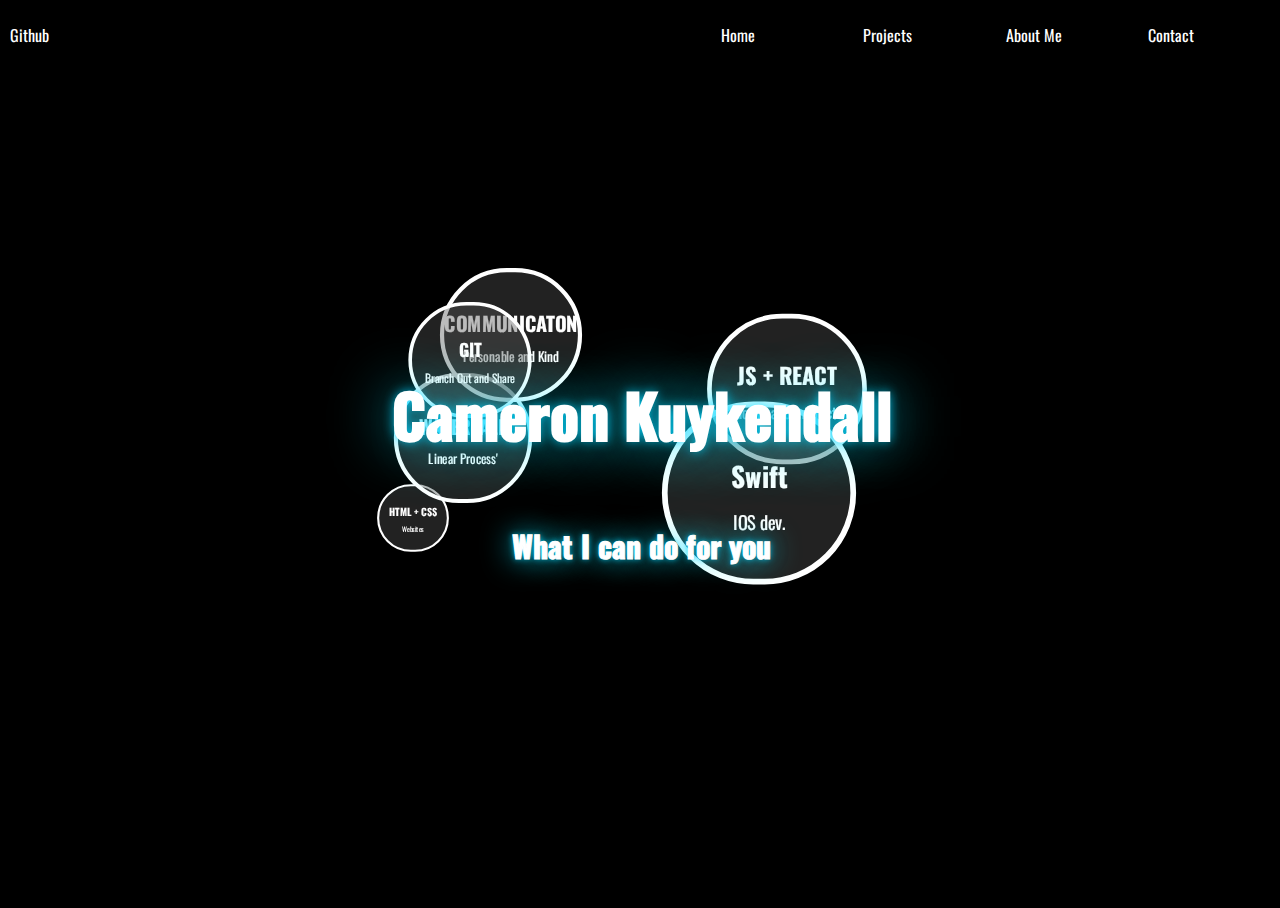
<file: index.html>
<!DOCTYPE html>
<html lang="en">
<head>
    <link rel="preconnect" href="https://fonts.googleapis.com">
    <link rel="preconnect" href="https://fonts.gstatic.com" crossorigin>
    <link href="https://fonts.googleapis.com/css2?family=Oswald:wght@300;400;500;700&family=Rubik:wght@300&display=swap" rel="stylesheet">
    <meta charset="UTF-8">
    <meta name="viewport" content="width=device-width, initial-scale=1.0">
    <link rel="stylesheet" href="index.css">
    <title>Cameron Kuykendall Portfolio</title>
</head>

<body>

        <header class="header">
            <div class="header-item"><a href="https://github.com/CompetentKoala">Github</a></div>
            <div class="header-item"><a href="index.html">Home</a></div>
            <div class="header-item"><a href="index2.html">Projects</a></div>
            <div class="header-item"><a href="index3.html">About Me</a></div>
            <div class="header-item"><a href="index4.html">Contact</a></div>
        </header>


        <div class="background">
        </div>

            <div class="centerdiv">
                <!-- <img src="cameron2.jpeg" class="camMain" alt="Cameron-picture"> -->
                <h1 class="whatCanIDo">Cameron Kuykendall</h1>
                <h2 class="whatCanIDo1">What I can do for you</h2>


                    <!-- <img id="floatImage" class="floatImage" src="/IMAGES/3D247CCF-D25B-4466-8DCD-914590ECB780.jpeg" alt="Floating Image">
                <img id="floatImage" class="floatImage" src="/IMAGES/1.jpeg" alt="Floating Image">
                <img id="floatImage" class="floatImage" src="/IMAGES/3.jpeg" alt="Floating Image">
                <img id="floatImage" class="floatImage" src="/IMAGES/4.jpeg" alt="Floating Image">
                <img id="floatImage" class="floatImage" src="/IMAGES/5.jpeg" alt="Floating Image">
                <img id="floatImage" class="floatImage" src="/IMAGES/6.jpeg" alt="Floating Image">
                <img id="floatImage" class="floatImage" src="/IMAGES/8.jpeg" alt="Floating Image"> -->


                <div class="info">
                    <div class="skills" id="element1">
                        <span></span>
                        <span></span>
                        <span></span>
                        <span></span>
                        <span></span>
                        <h2>HTML + CSS</h2>
                        <p class="insideSkills">Websites</p>
                    </div>

                    <div class="skills">
                        <span></span>
                        <span></span>
                        <span></span>
                        <span></span>
                        <span></span>
                        <h2>JS + REACT</h2>
                        <p class="insideSkills">Reactive and Interactive</p>
                    </div>

                    <div class="skills">
                        <span></span>
                        <span></span>
                        <span></span>
                        <span></span>
                        <span></span>
                        <h2>WATERFALL</h2>
                        <p class="insideSkills">Linear Process'</p>
                    </div>

                    <div class="skills">
                        <span></span>
                        <span></span>
                        <span></span>
                        <span></span>
                        <span></span>
                        <h2>API</h2>
                        <p class="insideSkills">Exchange Data</p>
                    </div>

                    <div class="skills">
                        <span></span>
                        <span></span>
                        <span></span>
                        <span></span>
                        <span></span>
                        <h2>DEBUGGING</h2>
                        <p class="insideSkills">Trace and Fix Issues</p>
                    </div>

                    <div class="skills">
                        <span></span>
                        <span></span>
                        <span></span>
                        <span></span>
                        <span></span>
                        <h2>COMMUNICATON</h2>
                        <p class="insideSkills">Personable and Kind</p>
                    </div>

                    <div class="skills">
                        <span></span>
                        <span></span>
                        <span></span>
                        <span></span>
                        <span></span>
                        <h2>GIT</h2>
                        <p class="insideSkills">Branch Out and Share</p>
                    </div>

                    <div class="skills">
                        <span></span>
                        <span></span>
                        <span></span>
                        <span></span>
                        <span></span>
                        <h2>Swift</h2>
                        <p class="insideSkills">IOS dev.</p>
                    </div>

                    <div class="skills">
                        <span></span>
                        <span></span>
                        <span></span>
                        <span></span>
                        <span></span>
                        <h2>SQL</h2>
                        <p class="insideSkills">Data & Information</p>
                    </div>
                </div>
            </div>

            <script src="index.js"></script>
</body>
<footer class="footer"></footer>

</html>
</file>
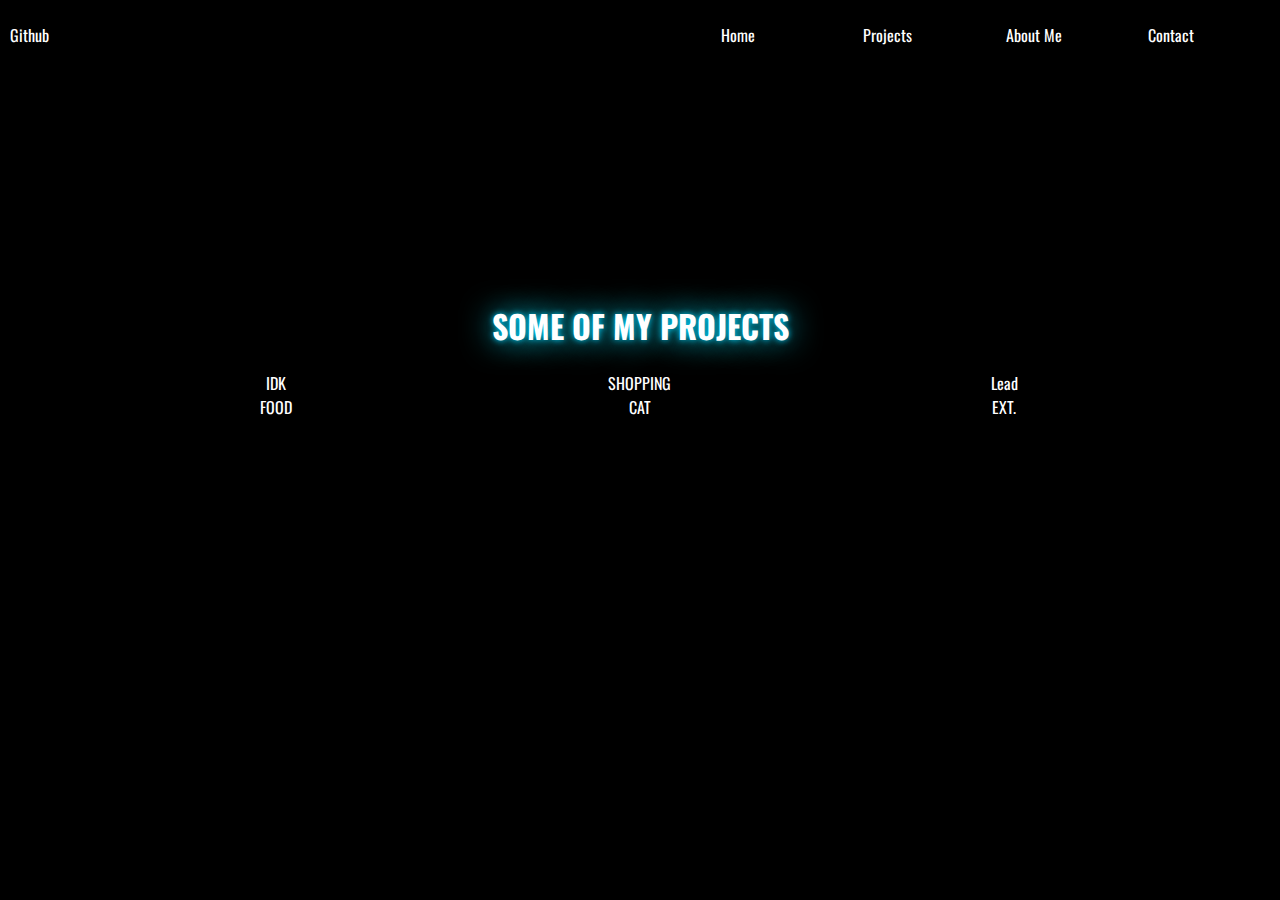
<file: index2.html>
<!DOCTYPE html>
<html lang="en">
<head>
    <link rel="preconnect" href="https://fonts.googleapis.com">
    <link rel="preconnect" href="https://fonts.gstatic.com" crossorigin>
    <link href="https://fonts.googleapis.com/css2?family=Oswald:wght@300;400;500;700&family=Rubik:wght@300&display=swap" rel="stylesheet">
    <meta charset="UTF-8">
    <meta name="viewport" content="width=device-width, initial-scale=1.0">
    <link rel="stylesheet" href="index2.css">
    <title>Cameron Kuykendall Portfolio</title>
</head>

<body>

    <header class="header">
        <div class="header-item"><a href="https://github.com/CompetentKoala">Github</a></div>
        <div class="header-item"><a href="index.html">Home</a></div>
        <div class="header-item"><a href="index2.html">Projects</a></div>
        <div class="header-item"><a href="index3.html">About Me</a></div>
        <div class="header-item"><a href="index4.html">Contact</a></div>
    </header>

        <h1>SOME OF MY PROJECTS</h1>
        <div class="centerdiv2">
            <a href="https://idk-food.netlify.app" class="number" data-image="image1" target="_blank">IDK FOOD</a>
            <a href="https://shoppingcatapp.netlify.app" class="number" data-image="image2" target="_blank">SHOPPING CAT</a>
            <a href="https://exquisite-starship-cc4677.netlify.app" class="number" data-image="image3" target="_blank">Lead EXT.</a>
        </div>
    </header>
    <a href="https://idk-food.netlify.app" class="hover-image image1">
        <img src="/IMAGES/23.png" alt="Image 1">
    </a>
    <a href="https://shoppingcatapp.netlify.app" class="hover-image image2">
        <img src="/IMAGES/22.png" alt="Image 2">
    </a>

    <a href="https://exquisite-starship-cc4677.netlify.app" class="hover-image image3">
        <img src="/IMAGES/24.png" alt="Image 3">
    </a>

        <script>

function toggleText(arrow) {
    const text = arrow.nextElementSibling;
    const maxHeight = text.scrollHeight + "px";

    if (text.style.maxHeight) {
        text.style.maxHeight = null; // Collapse text
        arrow.classList.remove('active'); // Reset arrow rotation
    } else {
        text.style.maxHeight = maxHeight; // Expand text
        arrow.classList.add('active'); // Rotate arrow
    }
}


document.addEventListener('DOMContentLoaded', () => {
    const numbers = document.querySelectorAll('.number');
    const hoverImages = document.querySelectorAll('.hover-image');

    numbers.forEach(number => {
        number.addEventListener('mouseover', () => {
            const imageClass = number.getAttribute('data-image');
            hoverImages.forEach(image => {
                if (image.classList.contains(imageClass)) {
                    image.classList.add('show');
                } else {
                    image.classList.remove('show');
                }
            });
        });

        number.addEventListener('mouseout', () => {
            hoverImages.forEach(image => {
                image.classList.remove('show');
            });
        });
    });
});

        </script>
</body>
<footer class="footer"></footer>

</html>
</file>
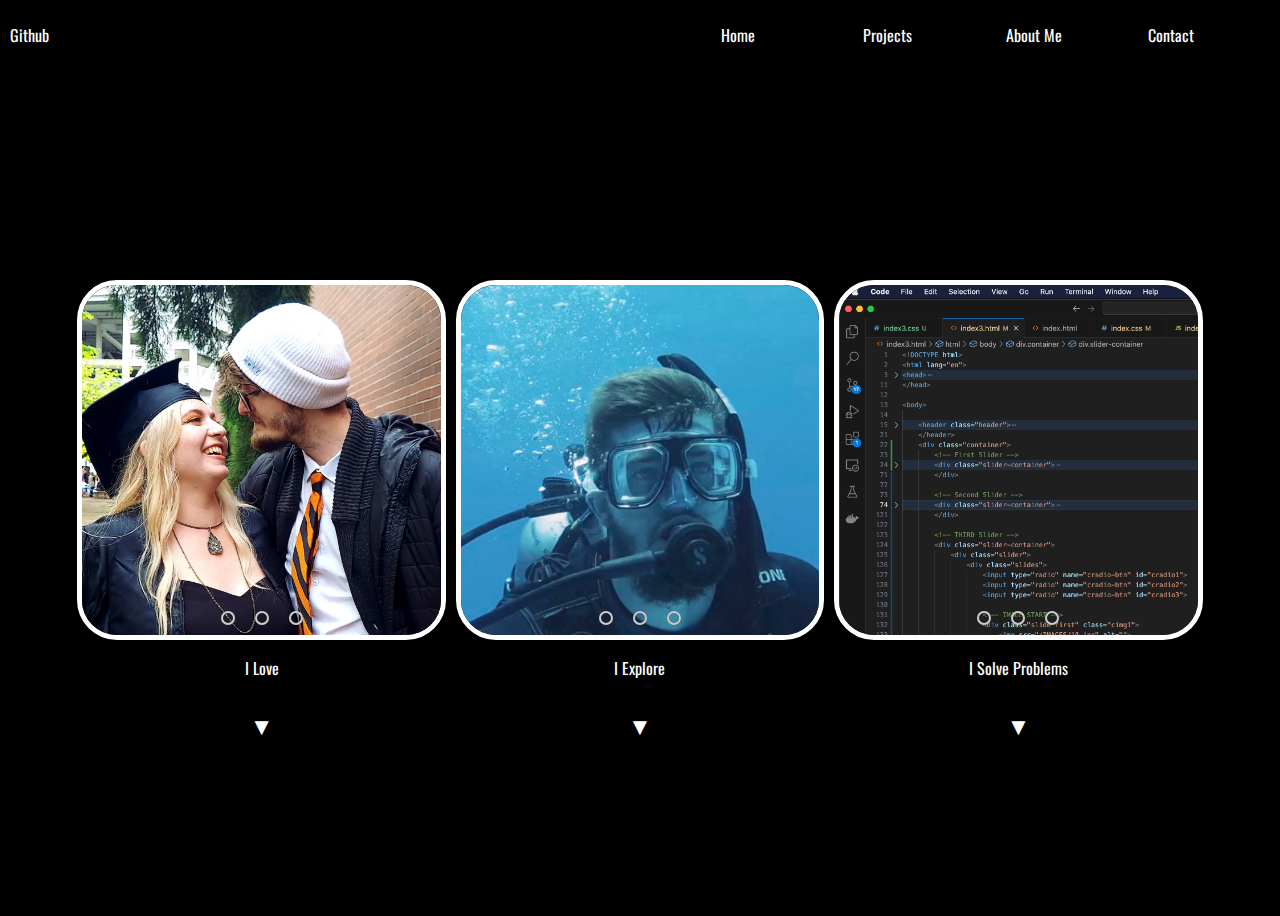
<file: index3.html>
<!DOCTYPE html>
<html lang="en">
<head>
    <link rel="preconnect" href="https://fonts.googleapis.com">
    <link rel="preconnect" href="https://fonts.gstatic.com" crossorigin>
    <link href="https://fonts.googleapis.com/css2?family=Oswald:wght@300;400;500;700&family=Rubik:wght@300&display=swap" rel="stylesheet">
    <meta charset="UTF-8">
    <meta name="viewport" content="width=device-width, initial-scale=1.0">
    <link rel="stylesheet" href="index3.css">
    <title>Cameron Kuykendall Portfolio</title>
</head>

<body>

    <header class="header">
        <div class="header-item"><a href="https://github.com/CompetentKoala">Github</a></div>
        <div class="header-item"><a href="index.html">Home</a></div>
        <div class="header-item"><a href="index2.html">Projects</a></div>
        <div class="header-item"><a href="index3.html">About Me</a></div>
        <div class="header-item"><a href="index4.html">Contact</a></div>
    </header>
    <div class="container">
        <!-- First Slider -->
        <div class="slider-container">
            <div class="slider">
                <div class="slides">
                    <input type="radio" name="radio-btn" id="radio1">
                    <input type="radio" name="radio-btn" id="radio2">
                    <input type="radio" name="radio-btn" id="radio3">

                    <!-- IMAGE START -->
                    <div class="slide first" class="img1">
                        <img src="/IMAGES/10.jpg" alt="">
                    </div>
                    <div class="slide">
                        <img class="img2" src="/IMAGES/15.jpg" alt="">
                    </div>
                    <div class="slide" class="img3">
                        <img src="/IMAGES/16.jpg" alt="">
                    </div>
                    <!-- IMAGE END -->

                    <!-- AUTOMATIC NAV START -->
                    <div class="navigation-auto">
                        <div class="auto-btn-1"></div>
                        <div class="auto-btn-2"></div>
                        <div class="auto-btn-3"></div>
                    </div>
                    <!-- AUTOMATIC NAV END -->
                </div>

                <!-- Manual Navigation Start -->
                <div class="navigation-manual">
                    <label for="radio1" class="manual-btn"></label>
                    <label for="radio2" class="manual-btn"></label>
                    <label for="radio3" class="manual-btn"></label>
                </div>
                <!-- Manual Navigation END -->
            </div>

            <!-- Arrow and Text Area -->
            <div class="main-text">
                <p>I Love</p>
            </div>
            <div class="arrow" onclick="toggleText(this)">
                &#x25BC; <!-- Down arrow -->
            </div>
            <div class="slider-text">
                <p> I have been with my Finance for seven and a half years. We are planning to get married soon, but arent rushing it, our love is not goverened by the Government. We have two black kitties and love to watch movies and T.V.</p>
            </div>
        </div>

        <!-- Second Slider -->
        <div class="slider-container">
            <div class="slider">
                <div class="slides">
                    <input type="radio" name="bradio-btn" id="bradio1">
                    <input type="radio" name="bradio-btn" id="bradio2">
                    <input type="radio" name="bradio-btn" id="bradio3">

                    <!-- IMAGE START -->
                    <div class="slide first" class="bimg1">
                        <img src="/IMAGES/14.jpg" alt="">
                    </div>
                    <div class="slide">
                        <img class="bimg2" src="/IMAGES/11.jpg" alt="">
                    </div>
                    <div class="slide">
                        <img class="bimg3" src="/IMAGES/8.jpeg" alt="">
                    </div>
                    <!-- IMAGE END -->

                    <!-- AUTOMATIC NAV START -->
                    <div class="bnavigation-auto">
                        <div class="bauto-btn-1"></div>
                        <div class="bauto-btn-2"></div>
                        <div class="bauto-btn-3"></div>
                    </div>
                    <!-- AUTOMATIC NAV END -->
                </div>

                <!-- Manual Navigation Start -->
                <div class="bnavigation-manual">
                    <label for="bradio1" class="bmanual-btn"></label>
                    <label for="bradio2" class="bmanual-btn"></label>
                    <label for="bradio3" class="bmanual-btn"></label>
                </div>
                <!-- Manual Navigation END -->
            </div>

            <!-- Arrow and Text Area -->
            <div class="main-text">
                <p>I Explore</p>
            </div>
            <div class="arrow" onclick="toggleText(this)">
                &#x25BC; <!-- Down arrow -->
            </div>
            <div class="slider-text">
                <p>Man do I like an adventure. I used to be in the boyscouts and love camping and backpacking. Last season, I picked up snowboarding, and the summer of 2024, I got PADI certifed for scuba.</p>
            </div>
        </div>

        <!-- THIRD Slider -->
        <div class="slider-container">
            <div class="slider">
                <div class="slides">
                    <input type="radio" name="cradio-btn" id="cradio1">
                    <input type="radio" name="cradio-btn" id="cradio2">
                    <input type="radio" name="cradio-btn" id="cradio3">

                    <!-- IMAGE START -->
                    <div class="slide first" >
                        <img src="/IMAGES/20.png" class="cimg1" alt="">
                    </div>
                    <div class="slide">
                        <img class="cimg2" src="/IMAGES/23.png" alt="">
                    </div>
                    <div class="slide">
                        <img class="cimg3" src="/IMAGES/22.png" alt="">
                    </div>
                    <!-- IMAGE END -->

                    <!-- AUTOMATIC NAV START -->
                    <div class="cnavigation-auto">
                        <div class="cauto-btn-1"></div>
                        <div class="cauto-btn-2"></div>
                        <div class="cauto-btn-3"></div>
                    </div>
                    <!-- AUTOMATIC NAV END -->
                </div>

                <!-- Manual Navigation Start -->
                <div class="cnavigation-manual">
                    <label for="cradio1" class="cmanual-btn"></label>
                    <label for="cradio2" class="cmanual-btn"></label>
                    <label for="cradio3" class="cmanual-btn"></label>
                </div>
                <!-- Manual Navigation END -->
            </div>

            <!-- Arrow and Text Area -->
            <div class="main-text">
                <p>I Solve Problems</p>
            </div>
            <div class="arrow" onclick="toggleText(this)">
                &#x25BC; <!-- Down arrow -->
            </div>

            <div class="slider-text">
                <p>I hold a belief that we are put on this earth to help others, THE LAW OF AFFECTION. If you can AFFECT people, you will be rewarded. I am choosing computers(software, apps, extentions, etc.) as the route to help my fellow humans.<br> Let's work together to solve peoples problems! </p>
            </div>
        </div>
    </div>


    <!-- <div class="gallery">
        <div class="gallery-item">
            <img class="img" src="/IMAGES/10.jpg" alt="Image 1">
            <div class="label">
                I Love
                <span class="arrow">►</span>
            </div>
            <div class="more-text">
                I have been with my Financee for seven and a half years. We are planning to get married soon, but arent rushing it. We have two black kitties and love to watch movies and T.V.
            </div>
        </div> -->

        <!-- <div class="gallery-item">
            <img  src="/IMAGES/14.jpg" alt="Image 2">
            <div class="label">
                I Explore
                <span class="arrow">►</span>
            </div>
            <div class="more-text">
                Man do I like an adventure. I used to be in the boyscouts and love camping and backpacking. Last season, I picked up snowboarding, and the summer of 2024, I got PADI certifed for scuba.
            </div>
        </div> -->

        <!-- <div class="gallery-item">
            <img src="/IMAGES/13.jpg" alt="Image 3">
            <div class="label">
                I Music
                <span class="arrow">►</span>
            </div>
            <div class="more-text">
                More text about music.
            </div>
        </div> -->
    </div>



    <script>
//TEXT TOGGLE
function toggleText(arrow) {
    const text = arrow.nextElementSibling;
    const maxHeight = text.scrollHeight + "px";

    if (text.style.maxHeight) {
        text.style.maxHeight = null; // Collapse text
        arrow.classList.remove('active'); // Reset arrow rotation
    } else {
        text.style.maxHeight = maxHeight; // Expand text
        arrow.classList.add('active'); // Rotate arrow
    }
}


//slide 1/////////////////////////////////////////////////////////
function randomIntFromInterval(min, max) { // min and max included
  return Math.floor(Math.random() * (max - min + 1) + min);
}




let counter = 2;
let autoSlideInterval;

function startAutoSlide() {
    autoSlideInterval = setInterval(function(){
        document.getElementById("radio" + counter).checked = true;
        counter++;

        if (counter > 3){
            counter = 1;
        }
    }, randomIntFromInterval(3000, 5000));
}

function resetCounter(newCounter) {
    clearInterval(autoSlideInterval); // Stop the current interval
    counter = newCounter;             // Update the counter
    startAutoSlide();                 // Restart the slideshow
}

// Listen for clicks on each radio button
document.querySelectorAll('input[name="radio-btn"]').forEach((radio, index) => {
    radio.addEventListener('change', () => {
        resetCounter(index + 1); // Set the counter to the clicked radio button's index
    });
});
//slide 2/////////////////////////////////////////////////////////
let bcounter = 1;
let bautoSlideInterval;

function bstartAutoSlide() {
    bautoSlideInterval = setInterval(function(){
        document.getElementById("bradio" + counter).checked = true;
        bcounter++;

        if (bcounter > 3){
            bcounter = 1;
        }
    }, randomIntFromInterval(3000, 5000));
}

function bresetCounter(newCounter) {
    clearInterval(bautoSlideInterval); // Stop the current interval
    bcounter = newCounter;             // Update the counter
    bstartAutoSlide();                 // Restart the slideshow
}

// Listen for clicks on each radio button
document.querySelectorAll('input[name="bradio-btn"]').forEach((radio, index) => {
    radio.addEventListener('change', () => {
        resetCounter(index + 1); // Set the counter to the clicked radio button's index
    });
});
//slide 3/////////////////////////////////////////////////////////
let ccounter = 1;
let cautoSlideInterval;

function cstartAutoSlide() {
    cautoSlideInterval = setInterval(function(){
        document.getElementById("cradio" + counter).checked = true;
        ccounter++;

        if (ccounter > 3){
            ccounter = 1;
        }
    }, randomIntFromInterval(3000, 5000));
}

function cresetCounter(newCounter) {
    clearInterval(cautoSlideInterval); // Stop the current interval
    ccounter = newCounter;             // Update the counter
    cstartAutoSlide();                 // Restart the slideshow
}

// Listen for clicks on each radio button
document.querySelectorAll('input[name="cradio-btn"]').forEach((radio, index) => {
    radio.addEventListener('change', () => {
        resetCounter(index + 1); // Set the counter to the clicked radio button's index
    });
});



bstartAutoSlide();
startAutoSlide();
cstartAutoSlide();

    </script>

</body>
<footer class="footer"></footer>

</html>
</file>
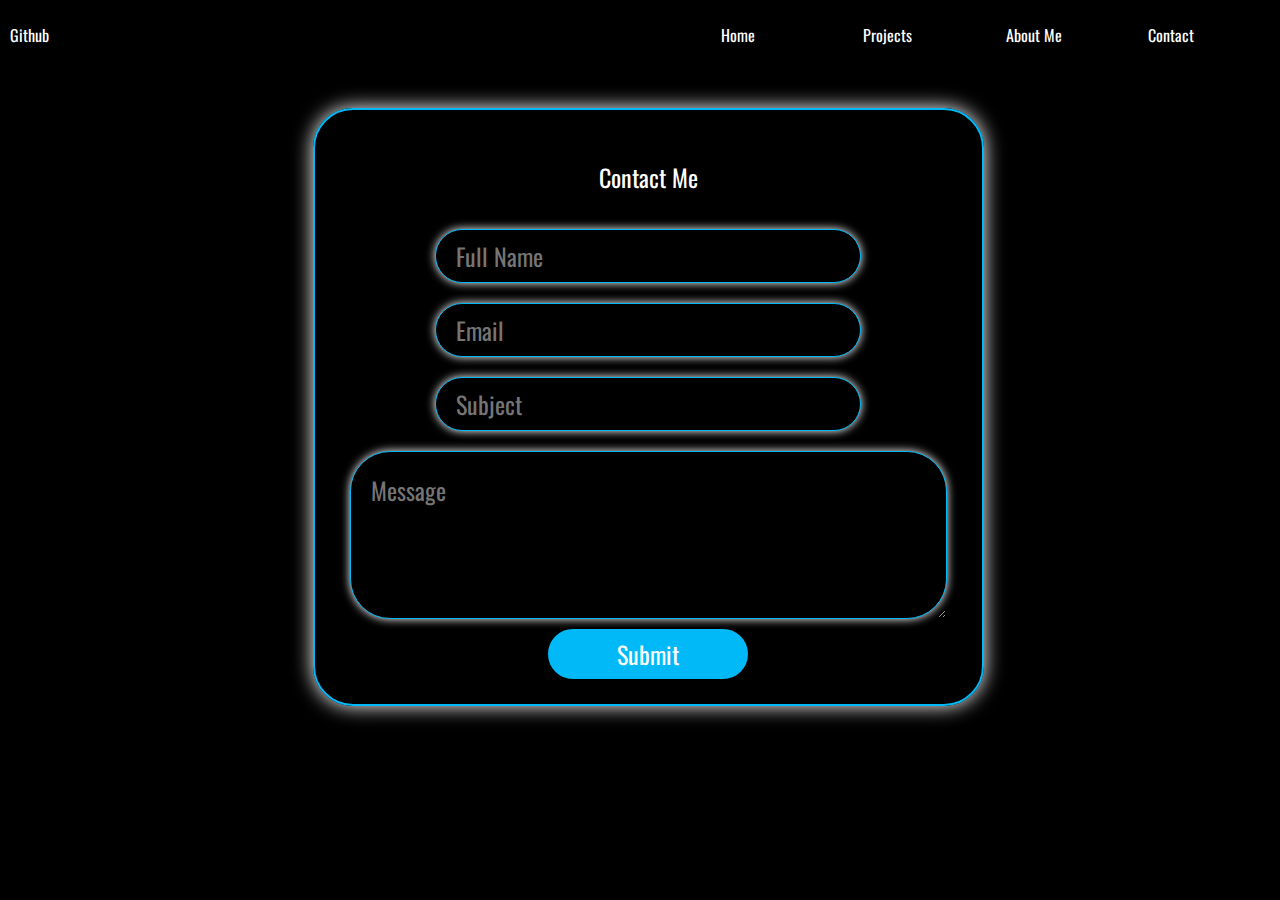
<file: index4.html>
<!DOCTYPE html>
<html lang="en">
<head>
    <link rel="preconnect" href="https://fonts.googleapis.com">
    <link rel="preconnect" href="https://fonts.gstatic.com" crossorigin>
    <link href="https://fonts.googleapis.com/css2?family=Oswald:wght@300;400;500;700&family=Rubik:wght@300&display=swap" rel="stylesheet">
    <meta charset="UTF-8">
    <meta name="viewport" content="width=device-width, initial-scale=1.0">
    <link rel="stylesheet" href="index4.css">
    <title>Cameron Kuykendall Portfolio</title>
</head>

<body>

    <header class="header">
        <div class="header-item"><a href="https://github.com/CompetentKoala">Github</a></div>
        <div class="header-item"><a href="index.html">Home</a></div>
        <div class="header-item"><a href="index2.html">Projects</a></div>
        <div class="header-item"><a href="index3.html">About Me</a></div>
        <div class="header-item"><a href="index4.html">Contact</a></div>
    </header>

    <div class="centerdiv4">
        <div class="loading-bar" id="loading-bar"></div>
        <form action="https://formsubmit.co/cameronkuy@gmail.com" method="post" id="myform">
            <fieldset class="fieldset" >
                <p>Contact Me</p>

                <label for="fname"></label>
                <input type="text" placeholder="Full Name" id="name" name="name" required>

                <label for="email"></label>
                <input type="email" placeholder="Email" id="email" name="email" required>

                <label for="subject"></label>
                <input type="text" placeholder="Subject" id="email" name="subject" required>

                <label for="message"></label>
                <textarea id="msg" placeholder="Message" name="message" rows="4" cols="50" required></textarea>

                <input type="hidden" name="_next" value="https://cameronk.netlify.app/index5">
                <input type="hidden" name="_captcha" value="false">
                <input type="hidden" name="_template" value="table">

                <button type="submit" id="submit">Submit</button>
            </fieldset>
        </form>

    </body>
    </html>
    </div>

    <script>

document.addEventListener('DOMContentLoaded', () => {
    function validateForm() {
        const inputs = document.querySelectorAll('#myform input');
        let allValid = true;

        inputs.forEach(input => {
            if (!input.value) {
                console.log("FAALLSEE");
                allValid = false;
            }
        });

        if (allValid) {
            console.log("VALIDATED TRUE");
        }

        return allValid;
    }

    function loadBar() {
        const button = document.getElementById('submit');
        button.addEventListener('click', (event) => {


            const allValid = validateForm(); // Call validateForm to get the current status
            console.log(allValid);

            if (allValid) {
                const loadBar = document.getElementById('loading-bar');
                loadBar.classList.remove('loading-bar');
                loadBar.classList.add('fadein');
            } else {
                // Handle the case when the form is not valid (e.g., show an error message)
                console.log("Form is not valid");
            }
        });
    }

    loadBar();
});
    </script>
</body>
<footer class="footer"></footer>

</html>
</file>
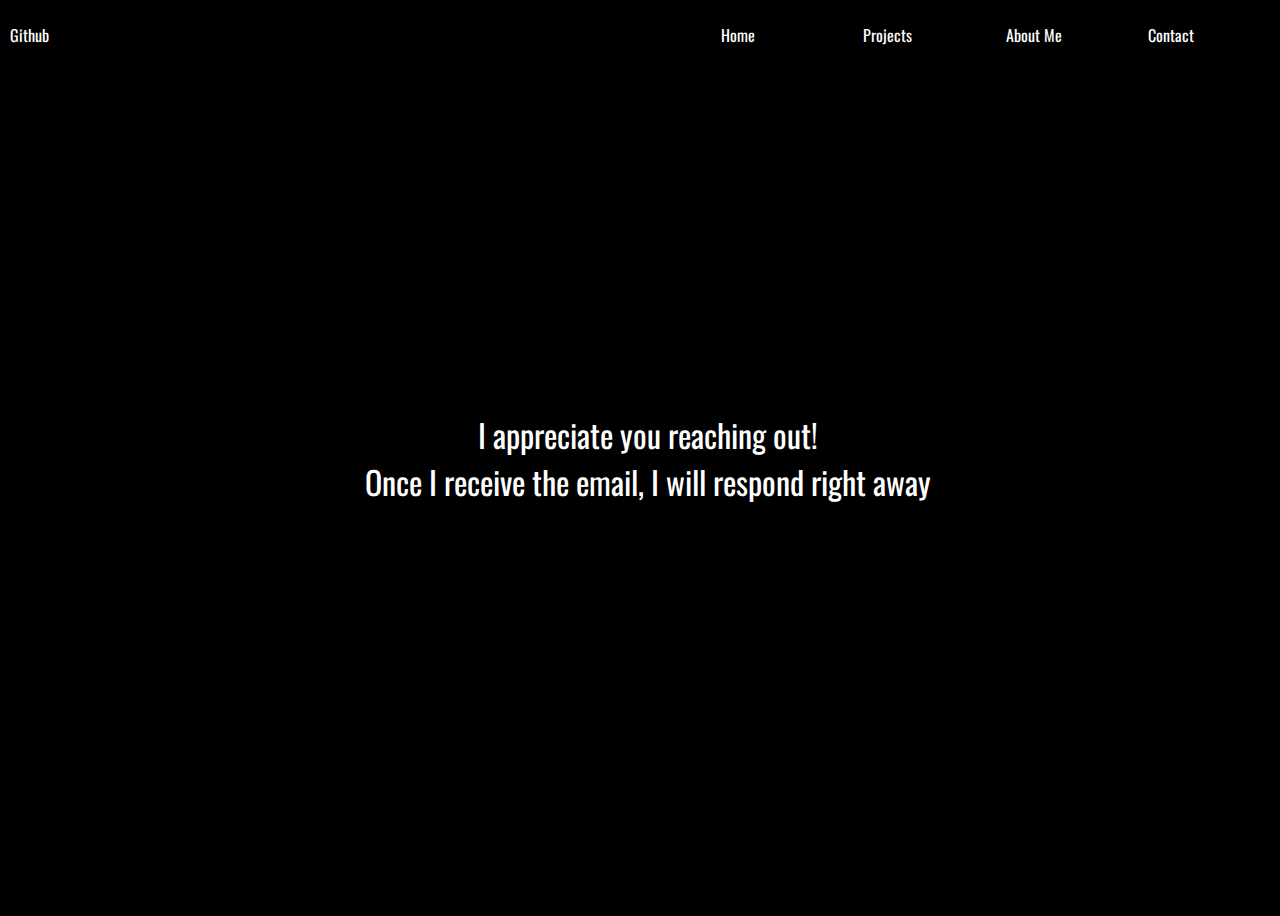
<file: index5.html>
<!DOCTYPE html>
<html lang="en">
<head>
    <link rel="preconnect" href="https://fonts.googleapis.com">
    <link rel="preconnect" href="https://fonts.gstatic.com" crossorigin>
    <link href="https://fonts.googleapis.com/css2?family=Oswald:wght@300;400;500;700&family=Rubik:wght@300&display=swap" rel="stylesheet">
    <meta charset="UTF-8">
    <meta name="viewport" content="width=device-width, initial-scale=1.0">
    <link rel="stylesheet" href="index5.css">
    <title>Cameron Kuykendall Portfolio</title>
</head>

<body>

    <header class="header">
        <div class="header-item"><a href="https://github.com/CompetentKoala">Github</a></div>
        <div class="header-item"><a href="index.html">Home</a></div>
        <div class="header-item"><a href="index2.html">Projects</a></div>
        <div class="header-item"><a href="index3.html">About Me</a></div>
        <div class="header-item"><a href="index4.html">Contact</a></div>
    </header>

    <div class="centerdiv4">
        <p class="words">I appreciate you reaching out!<br> Once I receive the email, I will respond right away</p>
    </div>

    </body>
    </html>
    </div>
</body>
<footer class="footer"></footer>

</html>
</file>
<file: index.css>
html{
    height: 100%;
}
body{
    font-family: Oswald;
    /* background-image:url(background3.jpeg); */
    color:rgb(0, 0, 0);
    background-size: 100vh;
    background-color: #000000;                 /* <------ */
    background-repeat:   no-repeat;
    background-position: center center;
    display: flex;
    justify-content: center;
    align-items: center;
    overflow: hidden;
    width: 100%;
    height: 100%;

}


img{
    object-fit: cover;
    height: 200px;
    width: 200px;
    border-radius: 50%;
    background-size: 100%;
}

/* BUBBLES */
/* .skills::before{
    content: '';
    position: absolute;
    top: 60px;
    left: 70px;
    width: 45px;
    height: 45px;
    border-radius: 50%;
    background: #fff;
    z-index: 10;
    filter: blur(4px);
}
.skills::after{
    content: '';
    position: absolute;
    top: 100px;
    left: 120px;
    width: 22px;
    height: 22px;
    border-radius: 50%;
    background: #fff;
    z-index: 11;
    filter: blur(4px);
}

.skills span{
    position: absolute;

    border-radius: 50%;
}

.skills span:nth-child(1){
    inset: 5px;
    border-left: 35px solid #0fb4ff;
    filter: blur(16px);
}

.skills span:nth-child(2){
    inset: 5px;
    border-right: 35px solid #ff4484;
    filter: blur(16px);
}

.skills span:nth-child(3){
    inset: 10px;
    border-top: 25px solid #ffeb3b;
    filter: blur(13px);
}


.skills span:nth-child(4){
    inset: 35px;
    border-left: 25px solid #ff4484;
    filter: blur(17px);
}

.skills span:nth-child(5){
    inset: 10px;
    border-bottom: 10px solid #fff;
    filter: blur(8px);
    transform: rotate(330deg);
} */
@keyframes pop {
    0% {
        transform: scale(1);
        opacity: 1;
    }
    50% {
        transform: scale(1.4);
        opacity: 1;
    }
    100% {
        transform: scale(0);
        opacity: 0;
    }
}

.pop-animation {
    animation: pop 0.2s forwards;
}

/* .staticText{
    display: flex;
    flex-direction: row;
    justify-content: center;
    align-items: ceneter;
} */


header{
    position: fixed;
    display: grid;
    grid-template-columns: 5fr 1fr 1fr 1fr 1fr;
    background-color: black;
    width: 100%;
    height: 50px;
    top: 0px;
    left: 0px;
    align-items: center;
    padding: 10px;
}

a{
    text-decoration: none;
    font-style: none;
    color: white;
    transition: 1s;
}
a:hover{
    font-size: 1.2em;
}
.centerdiv{
    display: flex;
    flex-direction: column;
    justify-content: center;
    align-items: center;

    margin-top: 10vh;
    margin-right:1vw;

}

.whatCanIDo{
    font-size: 60px;
    color: white;
    text-shadow: 0 0 1em rgb(0, 225, 255), 0 0 0.2em rgb(0, 208, 255);
    z-index: 10000;
    -webkit-text-stroke-width: 2px;
    -webkit-text-stroke-color: rgb(255, 255, 255);
}
.whatCanIDo1{
    color: white;
    font-size: 30px;
    text-shadow: 0 0 1em rgb(0, 225, 255), 0 0 0.2em rgb(0, 208, 255);
    z-index: 10000;
        -webkit-text-stroke-width: 1px;
        -webkit-text-stroke-color: rgb(255, 255, 255);
}

h1{
    margin-top: -5px;
}



.centerdiv2{
    display: flex;
    flex-direction: column;
    justify-content: center;
    align-items: center;
    position: relative;
    top: 100px;
}
.info {
    display: grid;
    grid-template-columns: repeat(3, 1fr);
    gap: 20px;
    width: 100%;
    max-height: 500px; /* Limit the height */
    padding: 20px; /* Add padding inside the container */
    text-align: center;
    justify-items: center;
    align-items: center;
    overflow-y: auto; /* Allow scrolling if the content overflows */
}

.info-item {
    padding: 10px; /* Add padding inside each item */
}


.list{
    display: grid;
    grid-template-columns: 1fr 1fr 1fr;
    width: 100%;
    height: 400px;
    gap: 20px;
    text-align: center;
}
/* .background{
    position: absolute;
    background-color: rgba(0, 0, 0, 0.5);
    width: 600px;
    height: 200px;
    z-index: -1;
    opacity: 100;
    border-radius: 100px;
    align-self: center;
    justify-self: center;
    margin-top: 500px;
    transition:transform 0.3s ease, box-shadow 0.3s ease;
} */

.background:hover{
    transform: scale(1.1); /* Increase size by 10% */
    box-shadow: 0 4px 8px rgb(89, 89, 89); /* Optional: add a shadow for emphasis */
}

.centerdiv4{
    display: flex;
    flex-direction: column;
    justify-content: center;
    align-items: center;
}
.skills{
    text-align: center;
    display: flex;
    flex-direction: column;
    justify-content: center;
    font-size: 2rem;
    color: rgb(255, 255, 255);
    align-items: center;
    border: solid 10px rgb(255, 255, 255);
    border-radius: 200px;
    background-color: #56565666;
    padding-right: 10px;
    padding-left: 10px;
    width: 300px;
    height: 300px;
    transition: left .3s ease-in-out, top .3s ease-in-out;
    z-index: 9999;
    transform-origin: center center; /* Scale from center */
    -webkit-text-stroke-width: .3px;
    -webkit-text-stroke-color: rgb(255, 255, 255);
}




.skills:hover{
    transform: scale(1.7);
    cursor: pointer;
}
.insideSkills{
    margin-top: -20px;
}
.camMain{
    z-index: 10000;
}

/* floating images */
.image-container {
    position: relative;
    width: 300px;
    height: 300px;
    margin: 0 auto;
    overflow: hidden; /* Prevents overflow when scaling */
    border: solid 10px black;
}

.floatImage {
    position: absolute;
    width: 200px;
    height: 200px;
    transition: left .3s ease-in-out, top .3s ease-in-out;
    z-index: 9999;
    transform-origin: center center; /* Scale from center */
    border: solid 10px black;
}

footer{
    position: fixed;
    background-color: black;
    width: 100%;
    height: 90px;
    bottom: -50px;
    left: 0px;
    align-items: center;
    padding: 10px;
}

.gallery {
    display: flex;
    flex-wrap: wrap;
    width: 100%;
    justify-content: space-around;
    align-content: center;
    padding: 20px;
    position: relative;
}

.gallery-item {
    width: calc(33.33% - 20px);
    margin: 10px;
    box-sizing: border-box;
    overflow: hidden;
    position: relative;
}

.gallery-item img {
    width: 100%;
    height: auto;
    display: block;
    border: 1px solid #ddd;
    border-radius: 5px;
    cursor: pointer;
}

.label {
    text-align: center;
    padding: 10px;
    background-color: #333;
    color: #fff;
    position: absolute;
    bottom: 0;
    width: 100%;
    box-sizing: border-box;
}



@media only screen and (max-width: 1200px){
    .skills{
        height: 200px;
        width: 200px;
        font-size: 1.2rem;
    }
}

@media only screen and (max-width: 768px) {
    body {
        background-size: cover;
        padding: 10px;
    }

    .centerdiv, .centerdiv2 {
        margin-top: -5vh;
        margin-left: -50vw;
        padding: 20px;
        text-align: center;
        font-size: .7rem;
    }

    .info, .list {
        display: flex;
        height: auto;
        width: 100%;
    }

    .background {
        width: 50%;
        margin-top: 95vh;
        height: 150px;
        right: 24%;
        justify-self: center;
    }

    .gallery-item {
        width: calc(100% - 20px);
    }

    header, footer {
        height: 40px;
        padding: 5px;
    }

    .fieldset {
        margin-top: 50px;
        padding: 15px;
    }

    img {
        height: 150px;
        width: 150px;
    }

    footer{
        height: 100px;
    }


.floatImage {
    position: absolute;
    width: 100px;
    height: 100px;
    transition: left 0.1s linear, top 0.1s linear;
    z-index: 9999;
    transform-origin: center center; /* Scale from center */
    border: solid 10px black;
}

.skills{
    height: 100px;
    width: 100px;
    font-size: .5rem;
    border-radius: 50%;
}

.insideSkills{
    margin-top: .5px;
    font-size: 1rem;
}


/* .skills::before{
    content: '';
    position: absolute;
    top: 25px;
    left: 20px;
    width: 15px;
    height: 15px;
    border-radius: 50%;
    background: #fff;
    z-index: 10;
    filter: blur(2px);
}
.skills::after{
    content: '';
    position: absolute;
    top: 35px;
    left: 35px;
    width: 7px;
    height: 7px;
    border-radius: 50%;
    background: #fff;
    z-index: 11;
    filter: blur(2px);
}

.skills span{
    position: absolute;

    border-radius: 50%;
}

.skills span:nth-child(1){
    inset: 1px;
    border-left: 3.5px solid #0fb4ff;
    filter: blur(3px);
}

.skills span:nth-child(2){
    inset: 1px;
    border-right: 3.5px solid #ff4484;
    filter: blur(3px);
}

.skills span:nth-child(3){
    inset: 2px;
    border-top: 2.5px solid #ffeb3b;
    filter: blur(3px);
}


.skills span:nth-child(4){
    inset: 3.5px;
    border-left: 2.5px solid #ff4484;
    filter: blur(3px);
}

.skills span:nth-child(5){
    inset: 2px;
    border-bottom: 1.0px solid #fff;
    filter: blur(3px);
    transform: rotate(330deg);
}
*/}


@media only screen and (max-width: 480px) {
.header{
    display: grid;
    grid-template-columns: 2fr 1fr 1fr 1fr 1fr;
}
    .gallery-item {
        width: 100%;
        margin: 10px 0;
    }

    .centerdiv, .centerdiv2 {
        margin-top: 30vh;
        margin-left: -80vw;
        padding: 10px;
        text-align: center;
    }

    .background {
        width: 100%;
        height: auto;
        margin-top: 20px;
        padding: 10px;
    }

    header, footer {
        height: 30px;
        padding: 5px;
    }

    img {
        height: 100px;
        width: 100px;
    }
}
</file>
<file: index2.css>
body {
    font-family: Oswald;
    color: white;
    background-color: #000000;
    height: 100vh;
    display: flex;
    justify-content: center;
    align-items: center;
    overflow: hidden;
    flex-direction: column;
    margin-top: -100px;

}

header {
    position: fixed;
    display: grid;
    grid-template-columns: 5fr 1fr 1fr 1fr 1fr;
    background-color: black;
    width: 100%;
    height: 50px;
    top: 0px;
    left: 0px;
    align-items: center;
    padding: 10px;
}

h1{
    text-shadow: 0 0 1em rgb(0, 225, 255), 0 0 0.2em rgb(0, 208, 255);
}

.centerdiv2{
    display: flex;
    flex-direction: row;
    width: 60%;
    justify-content: space-between;
    align-content: center;
}

.number{
    transition: ease-in-out .5s;
    width: 30px;
    height: 50px;
    display: flex;
    justify-content: center;
    align-items: center;
    text-align: center;
}
.number:hover{
    transform: scale(2);
    cursor: pointer;
    text-shadow: 0px 0px 4px rgb(8, 226, 255);
    border-radius: 50%;
}

a {
    text-decoration: none;
    font-style: none;
    color: white;
    transition: 1s;
}

a:hover {
    font-size: 1.2em;
}


.hover-image {
    display: block;
    opacity: 0;
    visibility: hidden;
    position: absolute;
    top: 50%; /* Adjust this value to position the images correctly */
    left: 50%;
    transform: translateX(-50%);
    transition: opacity 1s ease-in-out, visibility 1s ease;
}

.hover-image.show {
    opacity: 1;
    visibility: visible;
}
.hover-image img {
    object-fit: cover;
    display: block;
    margin-top: 10px;
    width: auto;
    height: 40vh ;
    border: 3px white solid;
    border-radius: 50;
}


.arrow {
    cursor: pointer;
    font-size: 24px;
    color: white;
    margin-top: 10px;
    transition: transform 0.3s ease;
}

.slider-text {
    max-height: 0;
    overflow: hidden;
    transition: max-height 0.5s ease;
    background-color: rgba(255, 255, 255, 0.1);
    padding: 0 10px;
    text-align: center;
}

.slider-text p {
    color: white;
    padding: 10px 0;
}

.main-text{
    color: white;
    width: 75%;
    text-align: center;
}

.arrow.active {
    transform: rotate(180deg); /* Rotates the arrow when active */
}


@media only screen and (max-width: 480px){
    .header{
        display: grid;
        grid-template-columns: 2fr 1fr 1fr 1fr 1fr;
        z-index: 100;
    }

    .hover-image img {
        object-fit: cover;
        display: block;
        margin-top: 10px;
        width: 60vw;
        height: 40vh ;
        border: 3px white solid;
        border-radius: 20%;
    }
}
</file>
<file: index3.css>
body {
    font-family: Oswald;
    color: rgb(0, 0, 0);
    background-color: #000000;
    height: 100vh;
    display: flex;
    justify-content: center;
    align-items: center;
    overflow: hidden;
}

.container {
    display: flex;
    gap: 20px; /* Space between sliders */
    margin-top: 10%;
}

/* Common Slider Styles */
.slider {
    width: 100%;
    height: 350px;
    border-radius: 40px;
    overflow: hidden;
    position: relative;
    border: 5px solid white;
}

.slides {
    width: 500%;
    height: 500px;
    display: flex;
}

.slides input {
    display: none;
}

.slide {
    width: 20%;
    transition: 2s;
    position: relative; /* Important for positioning manual nav */
}

.slide img {
    width: 100%;
    height: 500px;
    object-fit: cover;
}

.img2 {
    object-position: 50% -20vh;
}

.bimg3{
    object-position: 100% 0%;
}

.cimg1{
    object-position: 0% 50%;
}

.cimg2{
    object-fit: contain;
    transform: scale(.9);
}

/* Center the navigation buttons within each slide */
.navigation-manual, .bnavigation-manual, .cnavigation-manual {
    position: absolute;
    bottom: 10px; /* Adjust as needed to move buttons */
    left: 50%;
    transform: translateX(-50%);
    display: flex;
    justify-content: center;
}

.manual-btn, .bmanual-btn,  .cmanual-btn{
    border: 2px solid #ccc;
    padding: 5px;
    border-radius: 10px;
    cursor: pointer;
    transition: 1s;
}

.manual-btn:not(:last-child), .bmanual-btn:not(:last-child), .cmanual-btn:not(:last-child) {
    margin-right: 20px; /* Reduced margin for better fit */
}

.manual-btn:hover, .bmanual-btn:hover, .cmanual-btn:hover {
    background-color: #ccc;
}

/* Slide transitions */
#radio1:checked ~ .first {
    margin-left: 0%;
}
#radio2:checked ~ .first {
    margin-left: -20%;
}
#radio3:checked ~ .first {
    margin-left: -40%;
}

#bradio1:checked ~ .first {
    margin-left: 0%;
}
#bradio2:checked ~ .first {
    margin-left: -20%;
}
#bradio3:checked ~ .first {
    margin-left: -40%;
}
#cradio1:checked ~ .first {
    margin-left: 0%;
}
#cradio2:checked ~ .first {
    margin-left: -20%;
}
#cradio3:checked ~ .first {
    margin-left: -40%;
}

/* Automatic nav styling */
.navigation-auto, .bnavigation-auto, .cnavigation-auto {
    position: absolute;
    bottom: 10px; /* Adjust as needed to move buttons */
    left: 50%;
    transform: translateX(-50%);
    display: flex;
    justify-content: center;
}

.navigation-auto div, .bnavigation-auto div, .cnavigation-auto div {
    border: 2px solid #333;
    padding: 5px 5px 5px 5px;
    border-radius: 10px;
    transition: 1s;
}

.navigation-auto div:not(:last-child), .bnavigation-auto div:not(:last-child), .cnavigation-auto div:not(:last-child) {
    margin-right: 20px;
}

/* Highlight manual navigation buttons */
#radio1:checked ~ .navigation-manual .manual-btn:nth-child(1),
#radio2:checked ~ .navigation-manual .manual-btn:nth-child(2),
#radio3:checked ~ .navigation-manual .manual-btn:nth-child(3) {
    background-color: #ccc;
}

#bradio1:checked ~ .bnavigation-manual .bmanual-btn:nth-child(1),
#bradio2:checked ~ .bnavigation-manual .bmanual-btn:nth-child(2),
#bradio3:checked ~ .bnavigation-manual .bmanual-btn:nth-child(3) {
    background-color: #ccc;
}

#cradio1:checked ~ .cnavigation-manual .cmanual-btn:nth-child(1),
#cradio2:checked ~ .cnavigation-manual .cmanual-btn:nth-child(2),
#cradio3:checked ~ .cnavigation-manual .cmanual-btn:nth-child(3) {
    background-color: #ccc;
}




.slider-container {
    position: relative;
    display: flex;
    flex-direction: column;
    align-items: center;
    margin-bottom: 20px; /* Space between sliders */
    width: 28vw;
}

.arrow {
    cursor: pointer;
    font-size: 24px;
    color: white;
    margin-top: 10px;
    transition: transform 0.3s ease;
}

.slider-text {
    max-height: 0;
    overflow: hidden;
    transition: max-height 0.5s ease;
    background-color: rgba(255, 255, 255, 0.1);
    padding: 0 10px;
    text-align: center;
}

.slider-text p {
    color: white;
    padding: 10px 0;
}

.main-text{
    color: white;
    width: 75%;
    text-align: center;
}

.arrow.active {
    transform: rotate(180deg); /* Rotates the arrow when active */
}


/*
img{
    object-fit: cover;
    height: 500px !important;
    width: 500px !important;
    border-radius: 10% !important;
    border: 10px solid rgb(255, 255, 255) !important;
    margin-bottom: 10px;

} */


/* .gallery {
    display: flex;
    flex-wrap: wrap;
    width: 100%;
    justify-content: space-around;
    align-content: center;
    padding: 20px;
    position: relative;
}

.gallery-item {
    display: flex;
    flex-direction: column;
    justify-content: center;
    align-items: center;
    width: calc(33.33% - 20px);
    margin: 10px;
    box-sizing: border-box;
    overflow: hidden;
    position: relative;
}

.gallery-item img {
    width: 100%;
    height: auto;
    display: block;
    border: 1px solid #ddd;
    border-radius: 5px;
    cursor: pointer;
}

.label {
    text-align: center;
    padding: 10px;
    background-color: #333;
    color: #fff;
    position: relative;
    width: 100%;
    box-sizing: border-box;
    cursor: pointer;
} */

/* .arrow {
    margin-left: 10px;
    display: inline-block;
    transition: transform 0.3s;
}

.more-text {
    max-height: 0;
    opacity: 0;
    overflow: hidden;
    padding: 0 10px;
    background-color: #444;
    color: #fff;
    font-size: 0.9em;
    text-align: center;
    transition: max-height 0.5s ease, opacity 0.5s ease;
}

.gallery-item.expanded .more-text {
    max-height: 200px;
    opacity: 1;
}

.expandedArrow {
    transform: rotate(90deg);
} */

header {
    position: fixed;
    display: grid;
    grid-template-columns: 5fr 1fr 1fr 1fr 1fr;
    background-color: black;
    width: 100%;
    height: 50px;
    top: 0px;
    left: 0px;
    align-items: center;
    padding: 10px;
}

a {
    text-decoration: none;
    font-style: none;
    color: white;
    transition: 1s;
}

a:hover {
    font-size: 1.2em;
}

@media only screen and (max-width: 480px){
    .header{
        display: grid;
        grid-template-columns: 2fr 1fr 1fr 1fr 1fr;
        z-index: 100;
    }
    body{
        overflow: visible;
    }
    .container{
        display: flex;
        flex-direction: column;
        margin-top: 1000px;
        justify-content: center;
        align-items: center;
    }

    .slider-container{
        width: 80%;
    }
}
</file>
<file: index4.css>
body{
    font-family: Oswald;
    /* background-image:url(background3.jpeg); */
    color:rgb(255, 255, 255);
    background-size: 100vh;
    background-color: #000000;                 /* <------ */
    background-repeat:   no-repeat;
    background-position: center center;
    display: flex;
    justify-content: center;
    align-items: center;
    overflow: hidden;
    width: 100%;
    height: 100%;

}

header{
    position: fixed;
    display: grid;
    grid-template-columns: 5fr 1fr 1fr 1fr 1fr;
    background-color: black;
    width: 100%;
    height: 50px;
    top: 0px;
    left: 0px;
    align-items: center;
    padding: 10px;
}

a{
    text-decoration: none;
    font-style: none;
    color: white;
    transition: 1s;
}
a:hover{
    font-size: 1.2em;
}

.centerdiv4{
    display: flex;
    flex-direction: column;
    justify-content: center;
    align-items: center;
}

.fieldset{
    padding: 25px;
    margin-top: 100px;
    display: flex;
    flex-direction: column;
    justify-content: center;
    align-items: center;
    background-color: rgba(0, 0, 0, 0.5);
    font-family: Oswald;
    font-size: 1.5rem;
    border: 2px solid rgb(0, 185, 246);
    border-radius: 40px;
    box-shadow: white 0px 0px 20px;
}

input{
    width: 65%;
    height: 50px
}
input, textarea{
    background-color: #000000;
    border: 1.5px solid rgb(0, 185, 246);
    border-radius: 40px;
    margin: 10px;
    color: white;
    font-family: Oswald;
    font-size: 1.5rem;
    padding-left: 20px;
    box-shadow: white 0px 0px 10px;
}
textarea{
    padding-top: 20px;
}

button{
    color: white;
    padding: 5px;
    width: 200px;
    border: 2px solid rgb(0, 185, 246);
    border-radius: 40px;
    background-color: rgb(0, 185, 246);
    font-family: Oswald;
    font-size: 1.5rem;
    transition: 1s;

}
button:hover{
    cursor: pointer;
    transform: scale(1.2);
}

p{
    text-decoration: bold;
}

legend{
    border-radius: 40px;
}


    .loading-bar {
        opacity: 0;

    }

    .fadein {
        opacity: 1;

    }

    /* HTML: <div class="loader"></div> */
#loading-bar {
    position: fixed;
    object-fit: 50% 50%;
    transition: opacity 1s;
    width: 400px;
    height: calc(400px*0.866);
    background: #ffffff;
    clip-path: polygon(50% 0,100% 100%,0 100%);
    --c:at 50% 66%,#000 60deg,#0000 0;
    -webkit-mask:
      conic-gradient(from  30deg var(--c)) right,
      conic-gradient(from 150deg var(--c)) bottom,
      conic-gradient(from -90deg var(--c)) left,
      linear-gradient(#000 0 0);
    -webkit-mask-composite:xor;
            mask-composite:exclude;
    -webkit-mask-repeat:no-repeat;
    animation: l9 3s infinite;

  }
  @keyframes l9 {
    0%     {-webkit-mask-size:0    0   ,0    0   ,0    0   ,auto}
    13.33% {-webkit-mask-size:100% 100%,0    0   ,0    0   ,auto}
    26.67% {-webkit-mask-size:100% 100%,100% 100%,0    0   ,auto}
    40%,
    60%    {-webkit-mask-size:100% 100%,100% 100%,100% 100%,auto}
    73.33% {-webkit-mask-size:0    0   ,100% 100%,100% 100%,auto}
    86.67% {-webkit-mask-size:0    0   ,0    0   ,100% 100%,auto}
    100%   {-webkit-mask-size:0    0   ,0    0   ,0    0   ,auto}
  }


  @media only screen and (max-width: 480px){
    .header{
        display: grid;
        grid-template-columns: 2fr 1fr 1fr 1fr 1fr;
        z-index: 100;
    }

    .fieldset{
        padding: 25px;
        margin-top: 100px;
        display: flex;
        flex-direction: column;
        justify-content: center;
        align-items: center;
        background-color: rgba(0, 0, 0, 0.5);
        font-family: Oswald;
        font-size: 1.5rem;
        border: 2px  rgb(0, 185, 246);
        border-radius: 40px;
        box-shadow: rgba(255, 255, 255, 0) 0px 0px 20px;
        margin-top: 40px ;
    }


input{
    width: 40%;
    height: 40px
}
input, textarea{
    background-color: #000000;
    border: 1.5px solid rgb(0, 185, 246);
    border-radius: 40px;
    margin: 10px;
    color: white;
    font-family: Oswald;
    font-size: 1.5rem;
    padding-left: 20px;
    box-shadow: white 0px 0px 10px;
}
textarea{
    padding-top: 20px;
    padding-right: 20px;
    width: 50%;
}

#loading-bar {
    position: fixed;
    object-fit: 50% 50%;
    transition: opacity 1s;
    width: 200px;
    height: calc(200px*0.866);
    background: #ffffff;
    clip-path: polygon(50% 0,100% 100%,0 100%);
    --c:at 50% 66%,#000 60deg,#0000 0;
    -webkit-mask:
      conic-gradient(from  30deg var(--c)) right,
      conic-gradient(from 150deg var(--c)) bottom,
      conic-gradient(from -90deg var(--c)) left,
      linear-gradient(#000 0 0);
    -webkit-mask-composite:xor;
            mask-composite:exclude;
    -webkit-mask-repeat:no-repeat;
    animation: l9 3s infinite;

  }
  }
</file>
<file: index5.css>
body{
    font-family: Oswald;
    /* background-image:url(background3.jpeg); */
    color:rgb(255, 255, 255);
    background-size: 100vh;
    background-color: #000000;                 /* <------ */
    background-repeat:   no-repeat;
    background-position: center center;
    display: flex;
    justify-content: center;
    align-items: center;
    overflow: hidden;
    width: 100%;
    height: 100vh;

}

header{
    position: fixed;
    display: grid;
    grid-template-columns: 5fr 1fr 1fr 1fr 1fr;
    background-color: black;
    width: 100%;
    height: 50px;
    top: 0px;
    left: 0px;
    align-items: center;
    padding: 10px;
}

a{
    text-decoration: none;
    font-style: none;
    color: white;
    transition: 1s;
}
a:hover{
    font-size: 1.2em;
}

.centerdiv4{
    display: flex;
    align-items: center;
    justify-content: center;
    width: 100%;
    height: 100%;
}
.words{
    font-size: 2rem;
    text-align: center;
}
</file>
